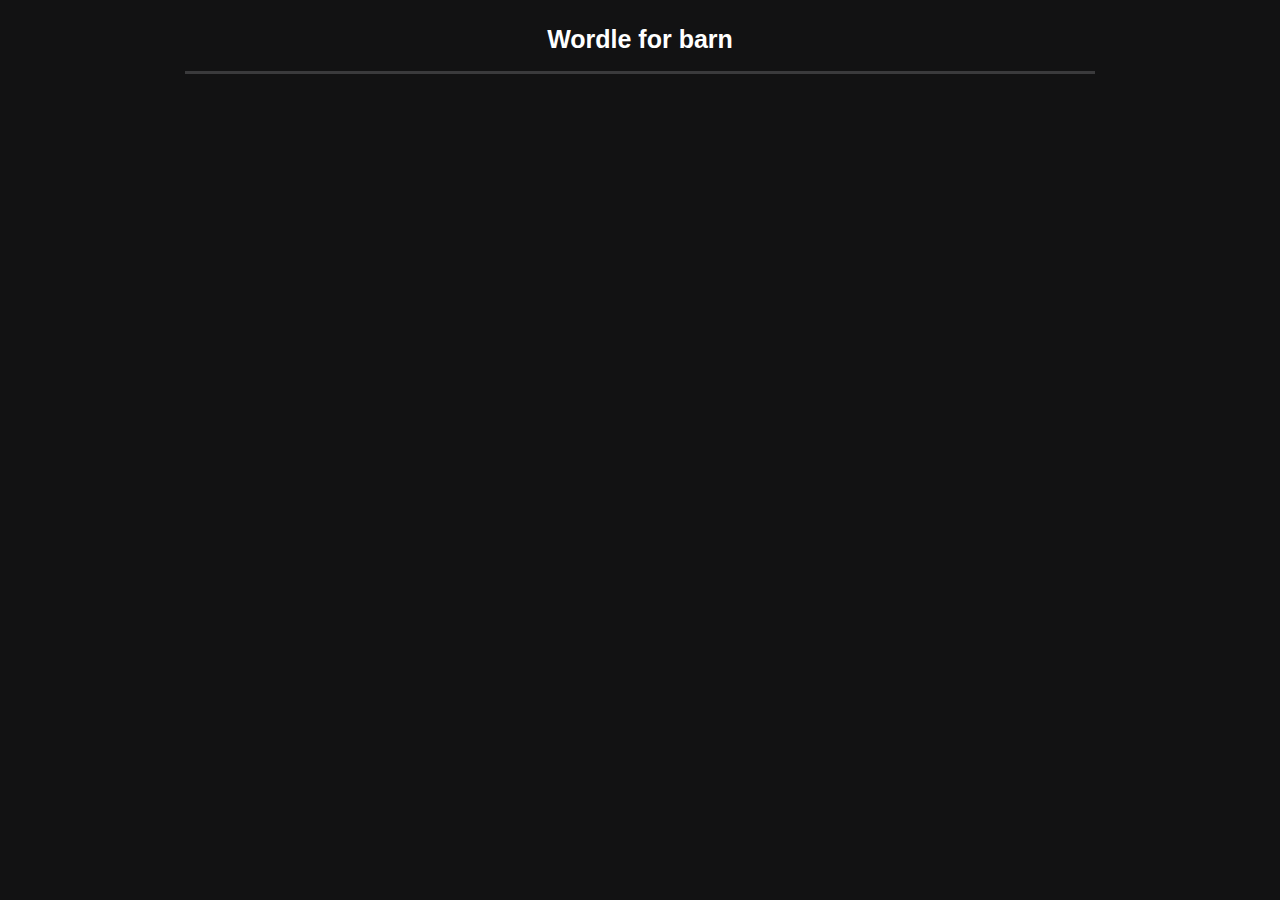
<file: index.html>
<!DOCTYPE html>
<html lang="en">
  <head>
    <meta charset="UTF-8">
    <title>Wordle</title>
    <link rel="stylesheet" href="style.css">
  </head>
    <body>

      <div class="game-container">
        <div class="title-container">
          <h1>Wordle for barn</h1>
        </div>
        <div class="message-container"></div>
        <div class="tile-container"></div>
        <div class="key-container"></div>
      </div>

      <script
        src="https://code.jquery.com/jquery-3.6.0.js"
        integrity="sha256-H+K7U5CnXl1h5ywQfKtSj8PCmoN9aaq30gDh27Xc0jk="
        crossorigin="anonymous"></script>

      <script src="dictionary.js"></script>
      <script src="app.js"></script>


    </body>
</html>
</file>
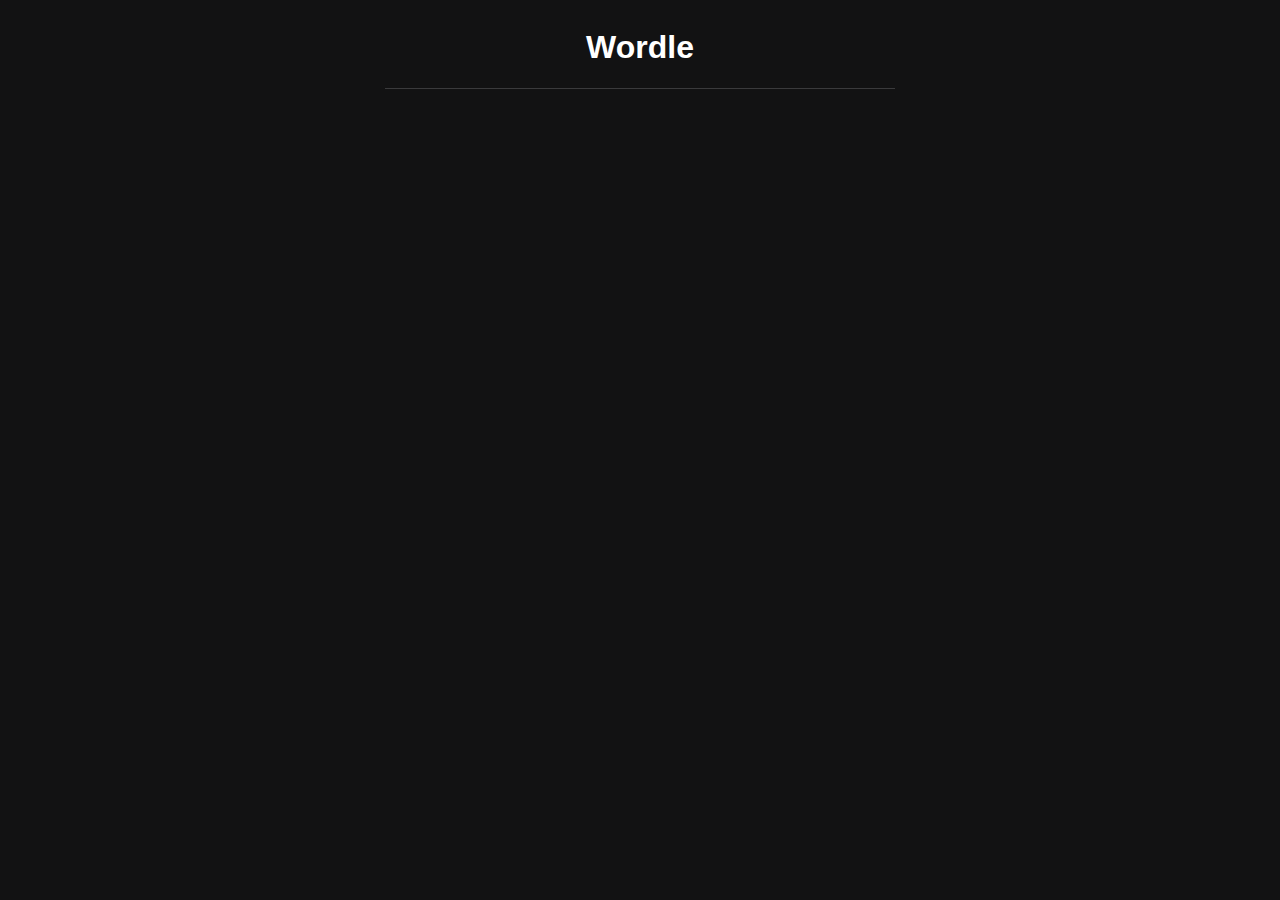
<file: test/dictionary.html>
<!DOCTYPE html>
<html lang="en">
  <head>
    <meta charset="UTF-8">
    <title>Wordle</title>
    <link rel="stylesheet" href="style.css">
  </head>
    <body>

      <div class="game-container">
        <div class="title-container">
          <h1>Wordle</h1>
        </div>
        <div class="message-container"></div>
        <div class="tile-container"></div>
        <div class="key-container"></div>
      </div>

      <script src="dictionary.js"></script>
    </body>
</html>
</file>
<file: style.css>
* {
  color: #ffffff;
  font-family: 'Trebuchet MS', 'Lucida Sans Unicode', 'Lucida Grande',
  'Lucida Sans', Arial, sans-serif;
  font-size: 25px;
}

body {
  background-color: #121213;
}

.game-container {
  height: 90vh;
  display: flex;
  flex-direction: column;
  justify-content: space-between;
  align-items: center;
}

.title-container {
  text-align: center;
  width: 910px;
  border-bottom: solid 3px #3a3a3c
}

.tile-container {
  width: 500px;
  margin-bottom: 30px;
}

.key-container {
  width: 760px;
  display: flex;
  flex-wrap: wrap;
}

.key-container button {
  width: 65px;
  height: 78px;
  border-radius: 4px;
  border: none;
  background-color: #818384;
  margin: 2px;
}


.key-container button:nth-child(23),
.key-container button:nth-child(31) {
  width: 134px;
}

.tile-container div {
  display: flex;
}

.tile-container .tile {
  width: 98px;
  height: 98px;
  border: 2px solid#3a3a3c;
  box-sizing: border-box;
  display: flex;
  justify-content: center;
  align-items: center;
  margin: 2px;
}

.message-container {
  height: 50px;
}

.message-container p {
  background-color: #818384;
  border-radius: 25px;
  padding: 25px;
  margin: 10;
}

.tile.flip {
  animation: 0.5s linear flipping;
}
@keyframes flipping {
  0% {
    transform: rotateX(0deg);
  }
  50% {
    transform: rotateX(90deg);
  }
  100% {
    transform: rotateX(0deg);
  }
}


.grey-overlay {
  background-color: #3a3a3c !important;
  border:none !important;
}

.yellow-overlay {
  background-color: #b59f3a !important;
  border:none !important;
}

.green-overlay {
  background-color: #538d4e !important;
  border:none !important;
}

/* Keyword values */
text-size-adjust: none;
text-size-adjust: auto;

/* <percentage> value */
text-size-adjust: 80%;

/* Global values */
text-size-adjust: inherit;
text-size-adjust: initial;
text-size-adjust: revert;
text-size-adjust: unset;
</file>
<file: test/style.css>
* {
  color: #ffffff;
  font-family: 'Trebuchet MS', 'Lucida Sans Unicode', 'Lucida Grande',
  'Lucida Sans', Arial, sans-serif;
}

body {
  background-color: #121213;
}

.game-container {
  height: 90vh;
  display: flex;
  flex-direction: column;
  justify-content: space-between;
  align-items: center;
}

.title-container {
  text-align: center;
  width: 510px;
  border-bottom: solid 1px #3a3a3c
}

.tile-container {
  width: 330px;
  margin-bottom: 30px;
}

.key-container {
  width: 610px;
  display: flex;
  flex-wrap: wrap;
}

.key-container button {
  width: 43px;
  height: 58px;
  border-radius: 4px;
  border: none;
  background-color: #818384;
  margin: 4px;
}

.key-container button:nth-child(23) {
 margin-left: 30px;
}

.key-container button:nth-child(23),
.key-container button:nth-child(31) {
  width: 70px;
}

.tile-container div {
  display: flex;
}

.tile-container .tile {
  width: 62px;
  height: 62px;
  border: 2px solid#3a3a3c;
  box-sizing: border-box;
  display: flex;
  justify-content: center;
  align-items: center;
  margin: 2px;
}

.message-container {
  height: 30px;
}

.message-container p {
  background-color: #818384;
  border-radius: 10px;
  padding: 10px;
  margin: 0;
}

.tile.flip {
  animation: 0.5s linear flipping;
}
@keyframes flipping {
  0% {
    transform: rotateX(0deg);
  }
  50% {
    transform: rotateX(90deg);
  }
  100% {
    transform: rotateX(0deg);
  }
}


.grey-overlay {
  background-color: #3a3a3c !important;
  border:none !important;
}

.yellow-overlay {
  background-color: #b59f3a !important;
  border:none !important;
}

.green-overlay {
  background-color: #538d4e !important;
  border:none !important;
}
</file>
